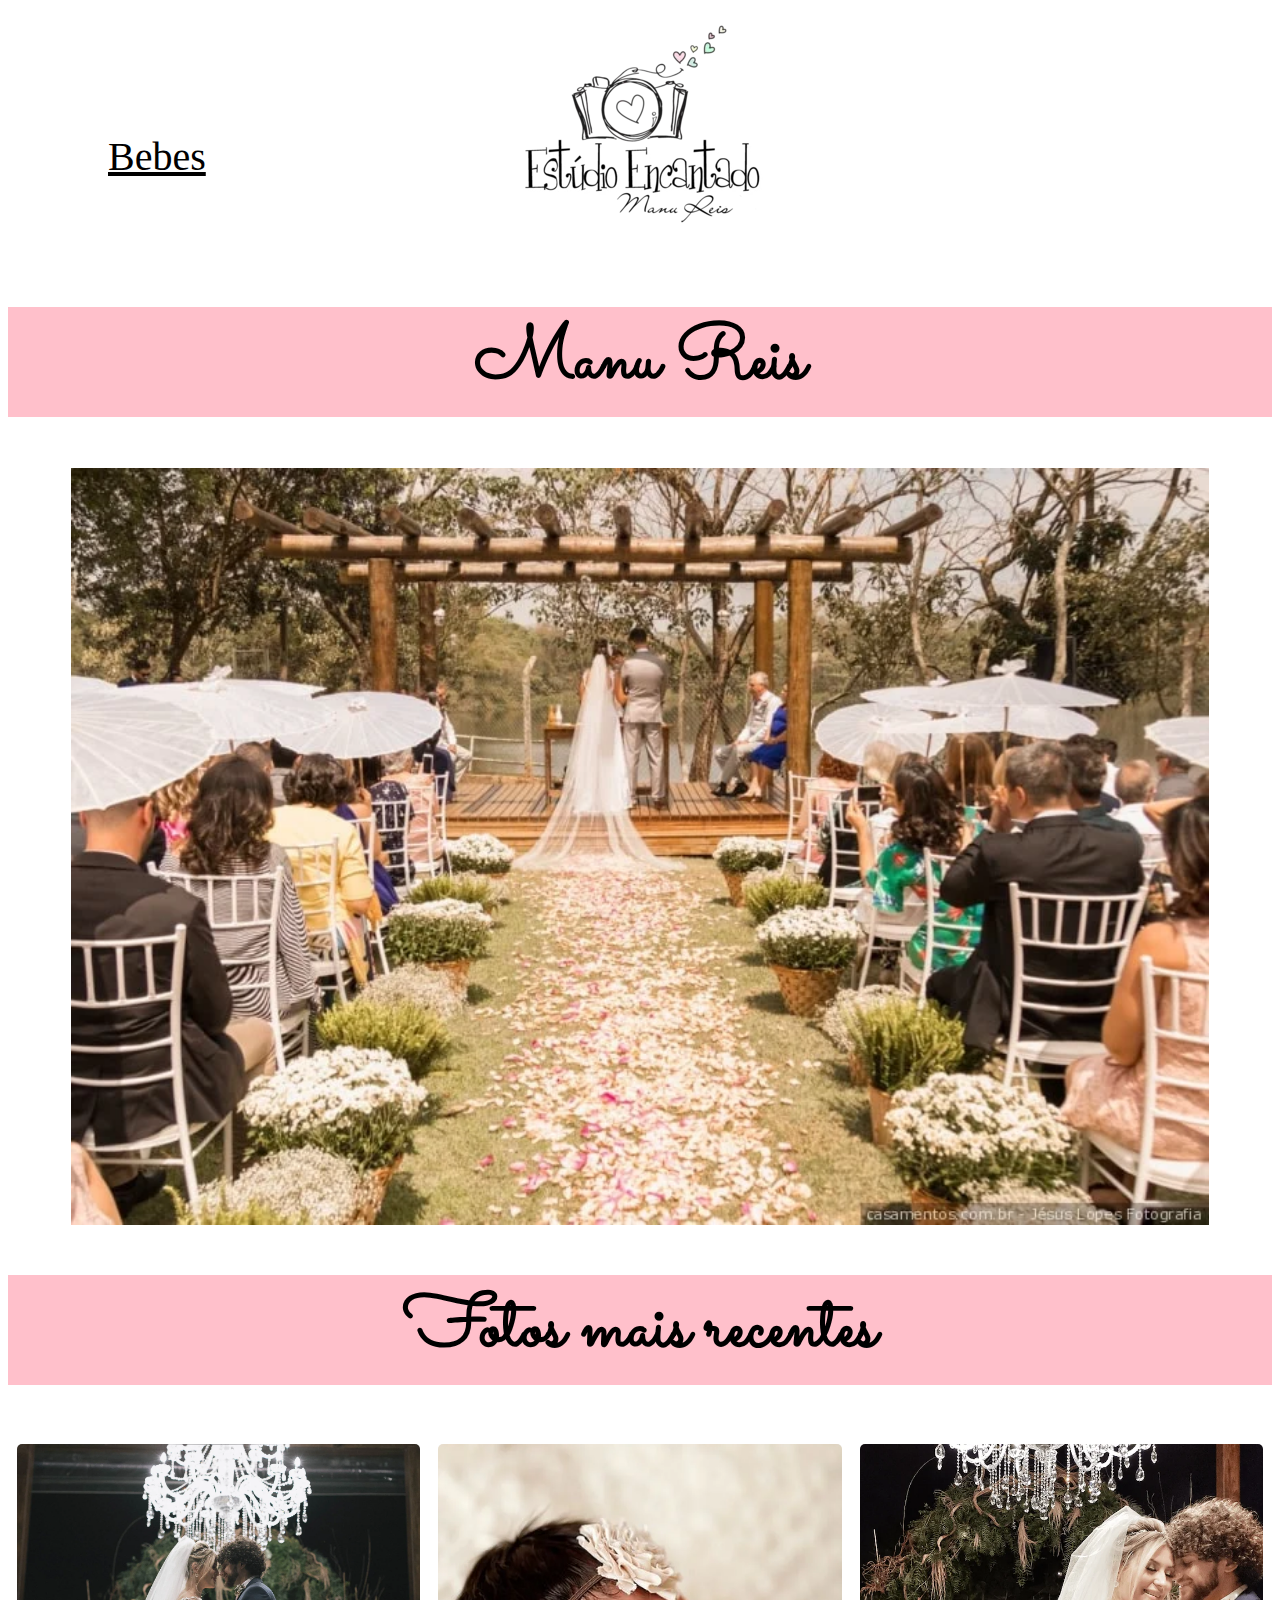
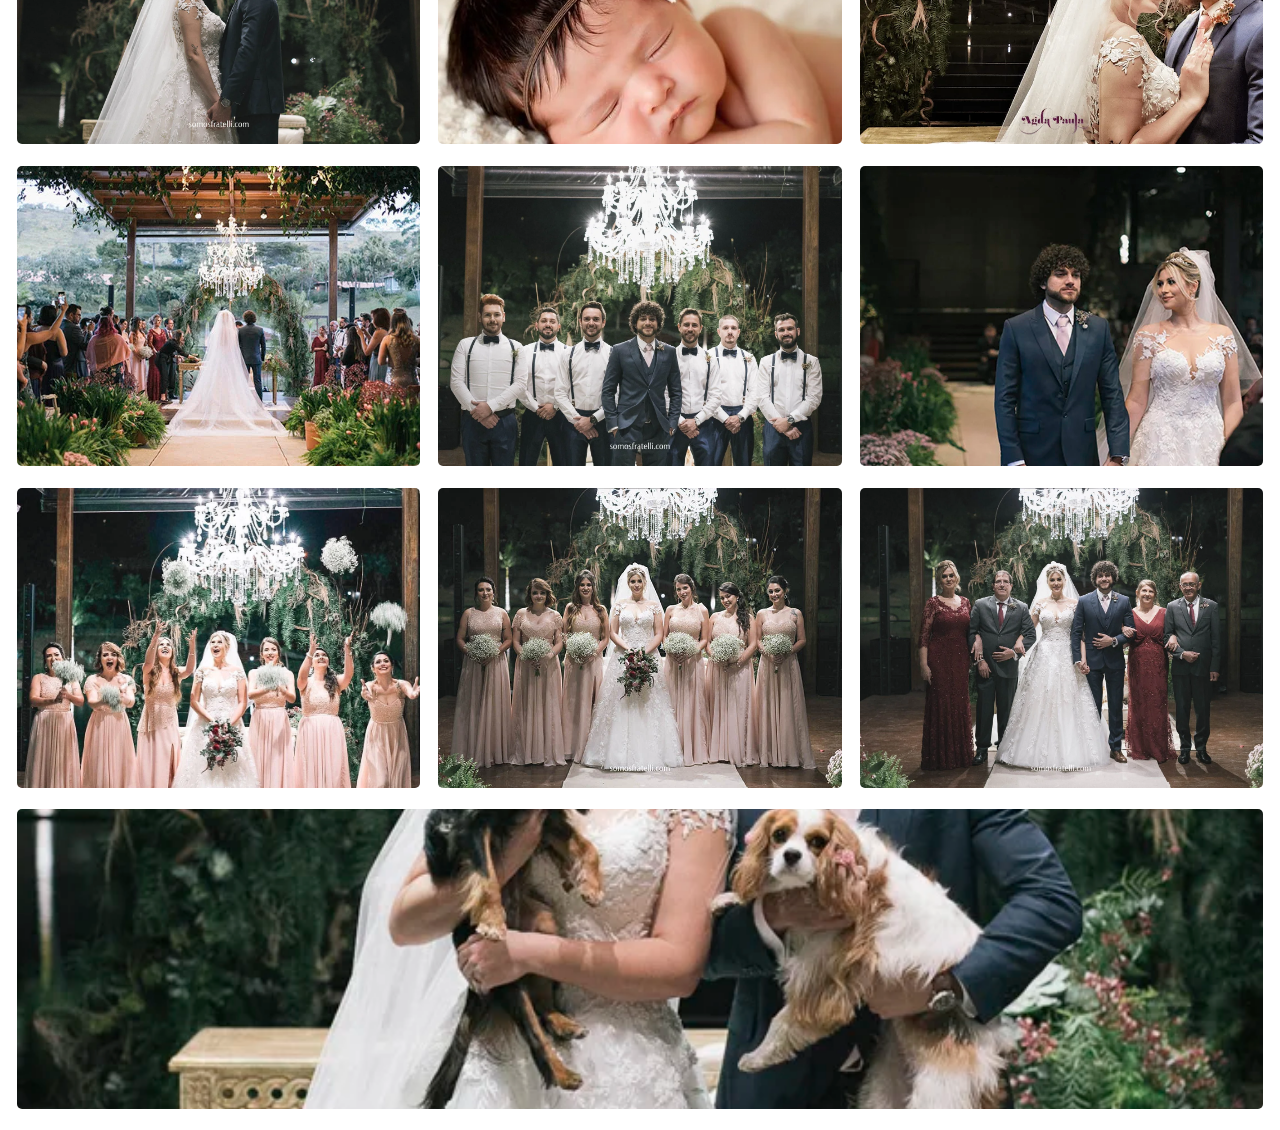
<file: index.html>
<!DOCTYPE html>
<html lang="en">

<head>
  <meta charset="UTF-8">
  <meta name="viewport" content="width=, initial-scale=1.0">
  <meta http-equiv="X-UA-Compatible" content="ie=edge">
  <title>Sofia Fotógrafa</title>
  <link rel="stylesheet" href="estilo.css">
  <link href="https://fonts.googleapis.com/css?family=Sacramento&display=swap" rel="stylesheet">
  <!-- <link rel="stylesheet" href="https://www.w3schools.com/w3css/4/w3.css"> -->
</head>

<body>
  <nav>
    <a href="Bebes.html" class="opa"> Bebes</a>
    <img src="fotografo-de-15-anos-estudi1505757874.webp" class="hi" alt="logo">
  </nav>


  <h1>Manu Reis</h1>

  <!-- <div class="w3-content w3-display-container">
            <img class="mySlides" src="oi2.jpg" style="width:100%">
            <img class="mySlides" src="oi3.jpg" style="width:100%">
            <img class="mySlides" src="oi1.jpg" style="width:100%">
            <img class="mySlides" src="oi4.jpg " style="width:100%">
          
            <button class="w3-button w3-black w3-display-left" onclick="plusDivs(-1)">&#10094;</button>
            <button class="w3-button w3-black w3-display-right" onclick="plusDivs(1)">&#10095;</button>
          </div> -->


  <img class="hello" src="casal.webp" alt="casal ">
  <h1> Fotos mais recentes </h1>
  <div class="divlegal">
    <div>
      <img class="oi" src="gu.webp" alt="casal">
    </div>
    <div>
      <img class="oi" src="bife1.webp" alt="bebe">
    </div>
    <div>
      <img class="oi" src="gi.webp" alt="casal">
    </div>
    <div>
      <img class="oi" src="nova.webp" alt="casal">
    </div>
    <div>
      <img class="oi" src="fi.webp" alt="padrinhos">
    </div>
    <div>
      <img class="oi" src="fo.webp" alt="casal">
    </div>
    <div>
      <img class="oi" src="go.webp" alt="casal">
    </div>
    <div>
    <img class="oi" src="fa.webp" alt="madrinhas">
    </div>
  <div>
    <img class="oi" src="fe.webp" alt="pais"> 
  </div>
  <div> 
    <img class="oi" src="fu.webp" alt="casal"> 
</div>
</div>





</body>

</html>
</file>
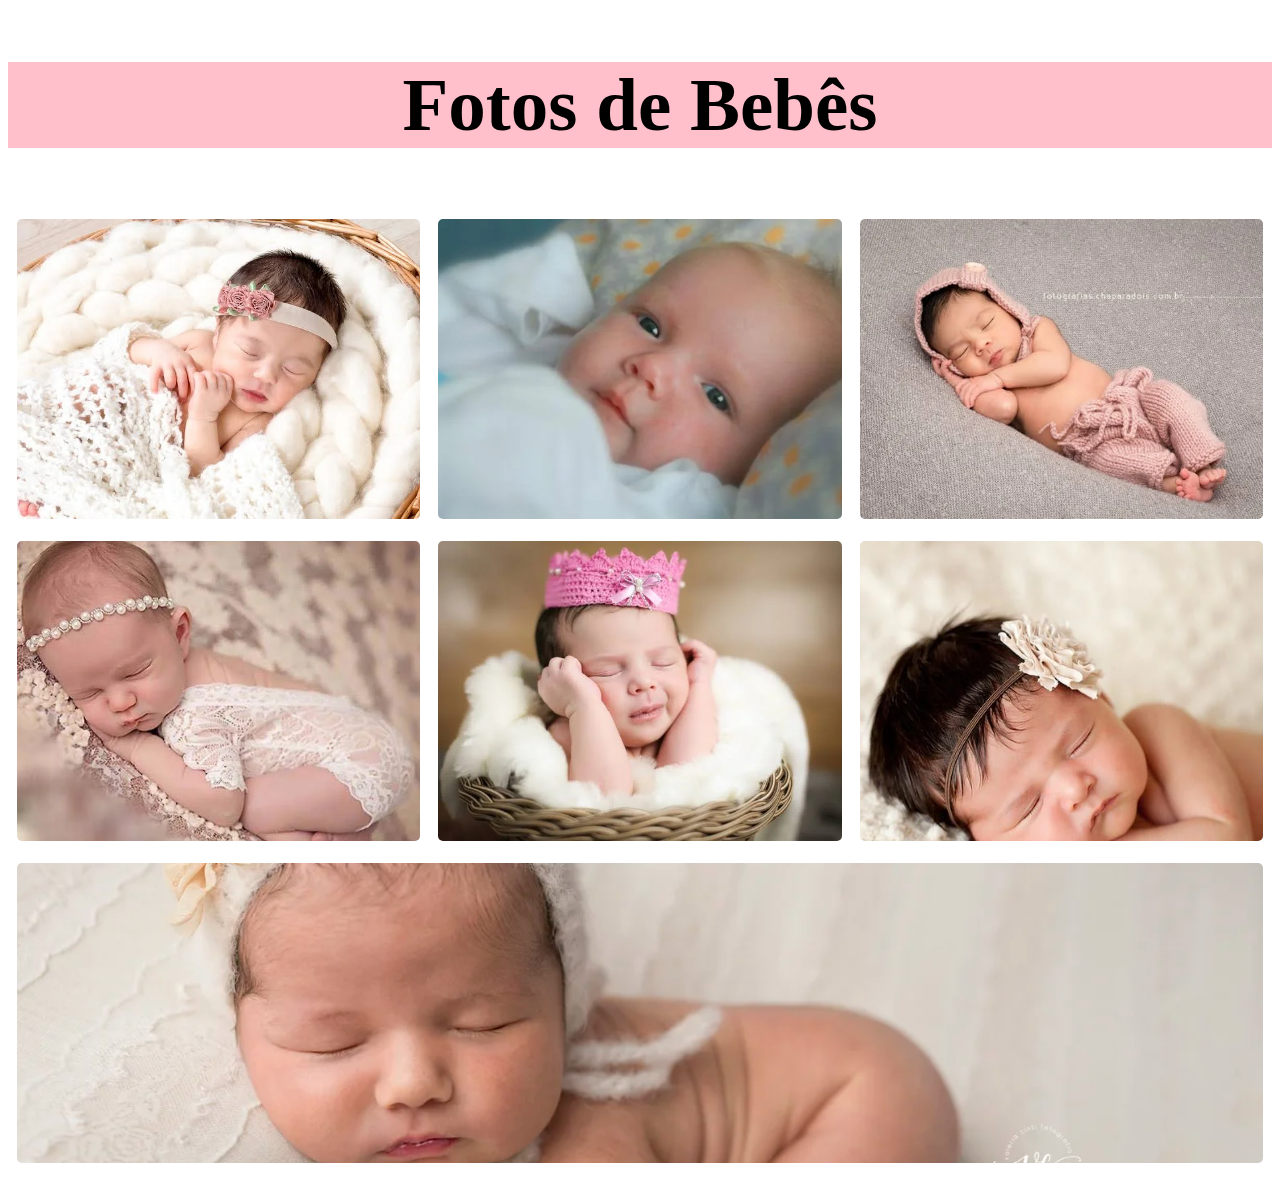
<file: bebes.html>
<!DOCTYPE html>
<html lang="pt-br">

<head>
    <meta charset="UTF-8">
    <meta name="viewport" content="width=<>, initial-scale=1.0">
    <meta http-equiv="X-UA-Compatible" content="ie=edge">
    <link rel="stylesheet" href="estilo.css">
    <title>book</title>
</head>

<body>
    <h2> Fotos de Bebês</h2>
    <div class="divlegal">
        <div>
            <img src="lu.webp" class="oi" alt="bebe dormindo">
        </div>
        <div>
            <img src="lo.webp" class="oi" alt="bebe de laço">
        </div>
        <div>
            <img src="li.webp" class="oi" alt="bebe recem-nascido">
        </div>
        <div>
            <img src="bu.webp" class="oi" alt="bebe recem-nascido">
        </div>
        <div>
            <img src="bo.webp" class="oi" alt="bebe">
        </div>
        <div>
            <img src="bife1.webp" class="oi" alt=" bebe de laço ">
        </div>
        <div>
            <img src="bife4.webp" class="oi" alt="bebe mordeno">
        </div>
</body>

</html>
</file>
<file: estilo.css>
h1{
    background:pink;
    font-size: 75px;
    text-align: center;
     font-family: 'Sacramento', cursive;
     
}
.oi {
    width: 100%;
    object-fit: cover;
    height: 300px;
transition: 0.5;
border-radius: 5px;
}
.oi:hover{
    transform: scale(1.1)
}
.hi{
    margin: 0 auto;
    display: block;
}

.mySlides {display:none;}

.w3-content{
    height: 20px;
}

    .hello{
        display: block;
        margin: 0% auto;
        width: 90%;
    }
.divlegal{
    display: flex;
    flex-wrap: wrap;
}
.divlegal div{
    flex: 1 1 300px;
    margin: 0.70%;

}
.opa {
   font-size: 40px;
   color: black;
    position: absolute;
    top: 50%;
    left: 100px;
}
nav {
  position: relative;
}
h2{ 
    background: pink;
    font-size: 75px;
    text-align: center;
    font-family:'Sacramento', cursive;

}
img{
    max-width: 100%;
    object-fit: cover;
}
</file>
